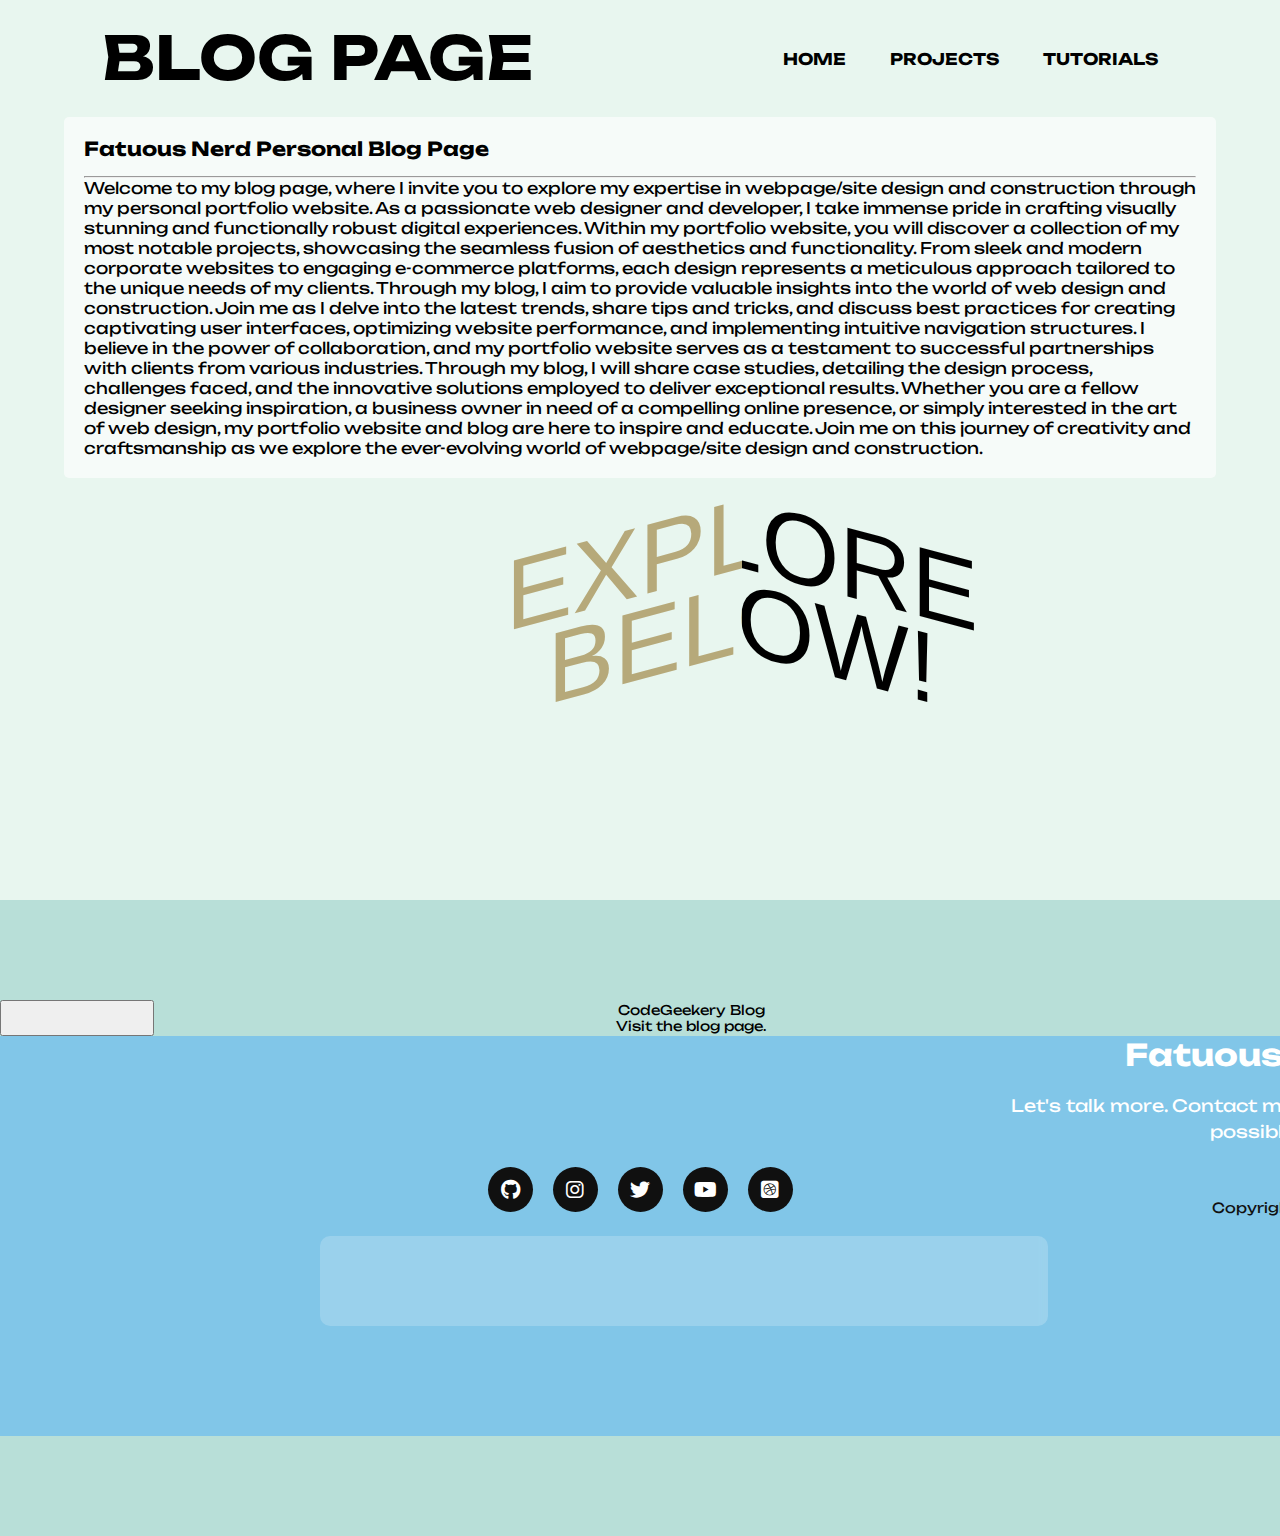
<file: blog.html>
<!DOCTYPE html>
<html lang="en">
<head>
    <!-- Google tag (gtag.js) -->
    <script async src="https://www.googletagmanager.com/gtag/js?id=G-QHN2RVS76N"></script>
    <script>
      window.dataLayer = window.dataLayer || [];
      function gtag(){dataLayer.push(arguments);}
      gtag('js', new Date());
    
      gtag('config', 'G-QHN2RVS76N');
    </script>
        <meta charset="UTF-8">
        <meta http-equiv="X-UA-Compatible" content="IE=edge">
        <meta name="viewport" content="width=device-width, initial-scale=1.0">
        <title>Blog</title>
        <link rel="icon" href="wallpaper15.jpg"/><link rel="stylesheet" href="style.css"/>
        <link rel="preconnect" href="https://fonts.googleapis.com">
    <link rel="preconnect" href="https://fonts.gstatic.com" crossorigin>
    <link href="https://fonts.googleapis.com/css2?family=Unbounded&display=swap" rel="stylesheet">
    <link rel="stylesheet" href="https://cdnjs.cloudflare.com/ajax/libs/font-awesome/6.2.1/css/all.min.css" />
</head>
<body>

    <!--Notification-->
    <div class="notifs" id="notifs">
        <div id="popup">
            
        </div>
    </div>

    <!--Loader-->
    <div class="contain">
        <div class="wrapper">
            <div class="loader">
                <div class="wn"></div>
            </div>
            <div class="loader">
                <div class="wn"></div>
            </div>
            <div class="loader">
                <div class="wn"></div>
            </div>
            <div class="loader">
                <div class="wn"></div>
            </div>
            <div class="loader">
                <div class="wn"></div>
            </div>
            <div class="loader">
                <div class="wn"></div>
            </div>
        </div>
        <div class="title">Loading...</div>
    </div>

    <div class="hero">
        <nav>
            <h3>BLOG PAGE</h3>
            <ul>
                <li id="home" ><a href="index.html">HOME</a></li>
                <li id="tables" ><a href="port.html">PROJECTS</a></li>
                <!--<li id="blg" ><a href="blog.html">BLOG</a></li>-->
                <li id="tts" ><a href="tutorial.html">TUTORIALS</a></li>
                <!--<li id="tts" ><a href="#">S</a></li>-->
            </ul>
        </nav>
      
        <div class="des">
            <h6>Fatuous Nerd Personal Blog Page</h6><hr>
            <p>Welcome to my blog page, where I invite you to explore my expertise in webpage/site design and construction through my personal portfolio website. As a passionate web designer and developer, I take immense pride in crafting visually stunning and functionally robust digital experiences.

                Within my portfolio website, you will discover a collection of my most notable projects, showcasing the seamless fusion of aesthetics and functionality. From sleek and modern corporate websites to engaging e-commerce platforms, each design represents a meticulous approach tailored to the unique needs of my clients.
                
                Through my blog, I aim to provide valuable insights into the world of web design and construction. Join me as I delve into the latest trends, share tips and tricks, and discuss best practices for creating captivating user interfaces, optimizing website performance, and implementing intuitive navigation structures.
                
                I believe in the power of collaboration, and my portfolio website serves as a testament to successful partnerships with clients from various industries. Through my blog, I will share case studies, detailing the design process, challenges faced, and the innovative solutions employed to deliver exceptional results.
                
                Whether you are a fellow designer seeking inspiration, a business owner in need of a compelling online presence, or simply interested in the art of web design, my portfolio website and blog are here to inspire and educate. Join me on this journey of creativity and craftsmanship as we explore the ever-evolving world of webpage/site design and construction.</p>
        </div>
            <!--<a href="#">DOWNLOAD CV</a>-->

            <!--Arrow Down-->
            <div class="arrowdn">
                
            
            <div class="detel">
                <div class="wrap"></div>
                <div class="line">
                    <div class="left">
                      <div class="content">
                        <span class="spanSlow">Explore</span>
                      </div>
                    </div><!--
                    --><div class="right">
                      <div class="content">
                        <span class="spanSlow">Explore</span>
                      </div>
                    </div>
                  </div>
                  <div class="line">
                    <div class="left">
                      <div class="content">
                        <span class="spanSlow">Below!</span>
                      </div>
                    </div><!--
                    --><div class="right">
                      <div class="content">
                        <span class="spanSlow">Below!</span>
                      </div>
                    </div>
                    </div>
                    <div class="line">
                        <div class="left">
                          <div class="content">
                            <span class="spanFast"><i class="fa-solid fa-circle-down"></i></span>
                          </div>
                        </div><!--
                        --><div class="right">
                          <div class="content">
                            <span class="spanFast"><i class="fa-solid fa-circle-down"></i></span>
                          </div>
                        </div>
                      </div>
            </div>
        </div>

    </div>

    <!--Content-->
    <div class="bcontent">

        <!--<h2>Sorry nothing yet!</h2>
        <p>Maybe check later.</p>
    </div>-->
        <button onclick="window.location.href("calvinkmwaura.wordpress.com">
            <p>CodeGeekery Blog</p>
            <p>Visit the blog page.</p>
        </button>

    <!--Footer-->
    <footer>
        <p>Fatuous Nerd</p>
        <p>Let's talk more. Contact me through any means possible.</p>
        <div class="social">
            <a href="https://github.com/Fatuousnerd" target="_blank" title="GitHub"><i class="fa-brands fa-github"></i></a>
            <a href="https://www.instagram.com/fatuous.nerd_/" target="_blank" title="Instagram"><i class="fa-brands fa-instagram"></i></a>
            <a href="https://twitter.com/Fatuous_nerd" target="_blank" title="Twitter"><i class="fa-brands fa-twitter"></i></a>
            <a href="https://www.youtube.com/channel/UCMuxLD5BtmJax6eu85sNIFw" target="_blank" title="YouTube"><i class="fa-brands fa-youtube"></i></a>
            <a href="https://dribbble.com/Fatuousnerd" target="_blank" title="Dribble"><i class="fa-brands fa-square-dribbble"></i></a>
        </div>
        <div id="ads728-90">
          <script type="text/javascript">
               atOptions = {
                   'key' : 'e97ba13729161f969b2acdd0a9fccc40',
                   'format' : 'iframe',
                   'height' : 90,
                   'width' : 728,
                   'params' : {}
               };
               document.write('<scr' + 'ipt type="text/javascript" src="http' + (location.protocol === 'https:' ? 's' : '') + '://www.highperformancedisplayformat.com/e97ba13729161f969b2acdd0a9fccc40/invoke.js"></scr' + 'ipt>');
           </script>
       </div> 
        <p class="end">Copyright</p>
    </footer>

    <!--Back to top-->
    <div id="scroller">
        <i class="fa-solid fa-circle-up"></i>
    </div>

    <style>
       #ads728-90{
            width: 728px;
            height: 90px;
            background: rgba(255, 255, 255, 0.2);
            backdrop-filter: blur(05px);
            border-radius: 10px;
            position: absolute;
            top: 50%;
            left: 25%;
            color: #000;
            text-align: center;
            font-family: 'Muli', sans-serif;
        }
    </style>

    <script src="blog.js" defer></script>
    <script src="checker.js" defer></script>
</body>
</html>
</file>
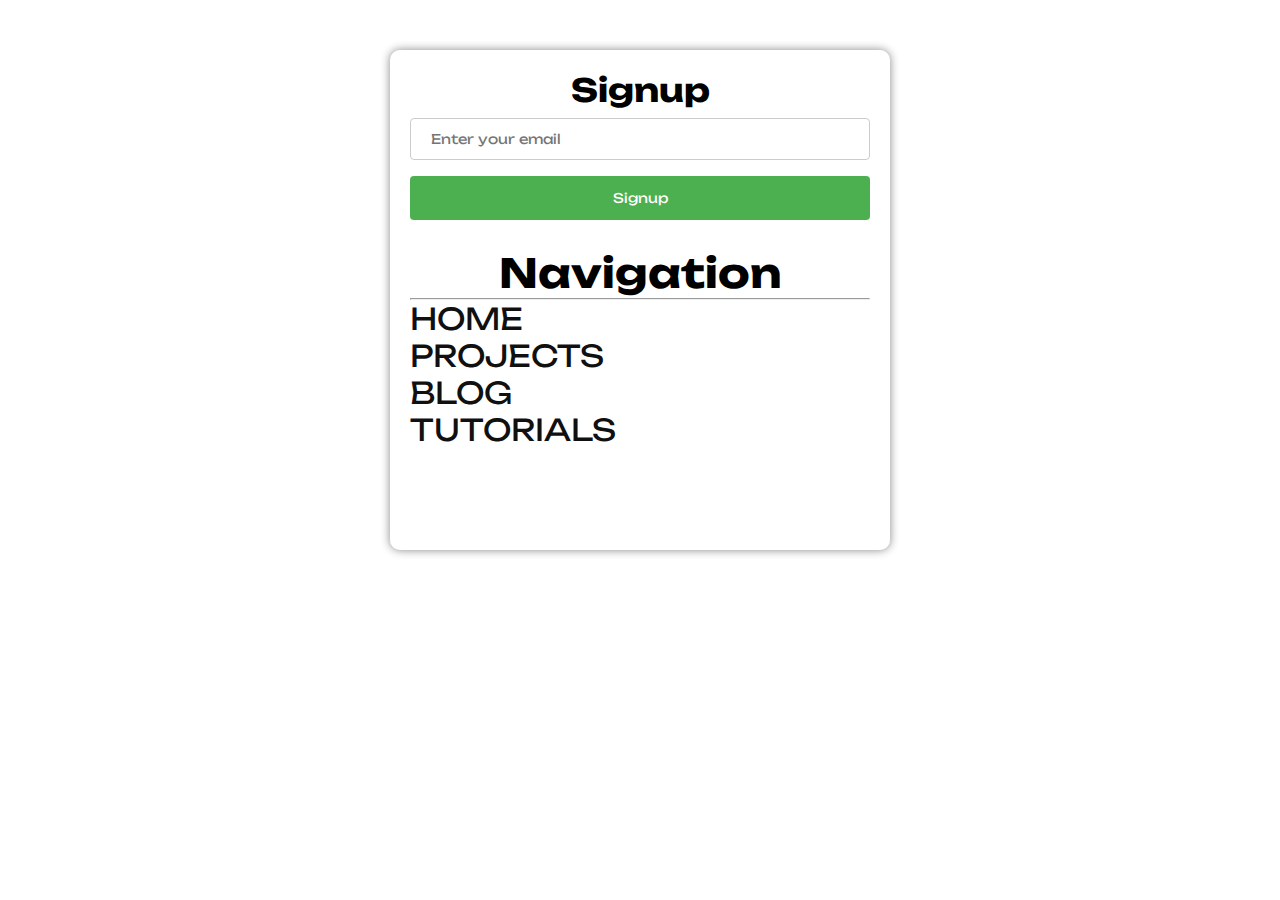
<file: signup.html>
<!DOCTYPE html>
<html lang="en">
  <head>
    <!-- Google tag (gtag.js) -->
<script async src="https://www.googletagmanager.com/gtag/js?id=G-QHN2RVS76N"></script>
<script>
  window.dataLayer = window.dataLayer || [];
  function gtag(){dataLayer.push(arguments);}
  gtag('js', new Date());

  gtag('config', 'G-QHN2RVS76N');
</script>
    <meta charset="UTF-8">
    <meta http-equiv="X-UA-Compatible" content="IE=edge">
    <meta name="viewport" content="width=device-width, initial-scale=1.0">
    <title>Signup</title>
    <!--<link rel="icon" href="wallpaper15.jpg"/><link rel="stylesheet" href="style.css"/>-->
    <link rel="preconnect" href="https://fonts.googleapis.com">
<link rel="preconnect" href="https://fonts.gstatic.com" crossorigin>
<link href="https://fonts.googleapis.com/css2?family=Unbounded&display=swap" rel="stylesheet">
<link rel="stylesheet" href="https://cdnjs.cloudflare.com/ajax/libs/font-awesome/6.2.1/css/all.min.css" />
</head>
<body>

    <form action="signup.php" method="post">
        <h1>Signup</h1>
        <label for="email"></label>
        <input type="email" id="email" name="email" placeholder="Enter your email">
        <button type="submit">Signup</button>
        
        <nav>
          <h3>Navigation</h3><hr>
          <ul>
              <li id="home" ><a href="index.html">HOME</a></li>
              <li id="tables" ><a href="port.html">PROJECTS</a></li>
              <li id="blg" ><a href="blog.html">BLOG</a></li>
              <li id="tts" ><a href="tutorial.html">TUTORIALS</a></li>
          </ul>
      </nav>
      </form>

      <style>
        @import url('https://fonts.googleapis.com/css2?family=Unbounded&display=swap');
        *{
          margin: 0;
          padding: 0;
          box-sizing: border-box;
          font-family: 'Unbounded', cursive;
        }
        body{
          background: url("https://source.unsplash.com/random/1650x1650/?nature,flowers");
        }
        form {
          background: rgba(255, 255, 255, 0.4);
          padding: 20px;
          border-radius: 10px;
          box-shadow: 0px 0px 10px #888;
          width: 500px;
          height: 500px;
          margin: auto;
          margin-top: 50px;
        }
        h1 {
          text-align: center;
          margin-top: 0;
        }
        input[type=email] {
          width: 100%;
          padding: 12px 20px;
          margin: 8px 0;
          display: inline-block;
          border: 1px solid #ccc;
          border-radius: 4px;
          box-sizing: border-box;
        }
        button[type=submit] {
          background-color: #4CAF50;
          color: white;
          padding: 14px 20px;
          margin: 8px 0;
          border: none;
          border-radius: 4px;
          cursor: pointer;
          width: 100%;
        }
        button[type=submit]:hover {
          background-color: #45a049;
        }
        form a{
          text-decoration: none;
          color: #101010;
        }
        form a:hover{
          color: orange;
        }
        nav ul{
          list-style: none;
        }
        nav ul li{
          font-size: 30px; 
        }
        nav h3{
          font-size: 40px;
          text-align: center;
        }
        nav{
          margin-top: 20px;
        }
      </style>
    
</body>
</html>
</file>
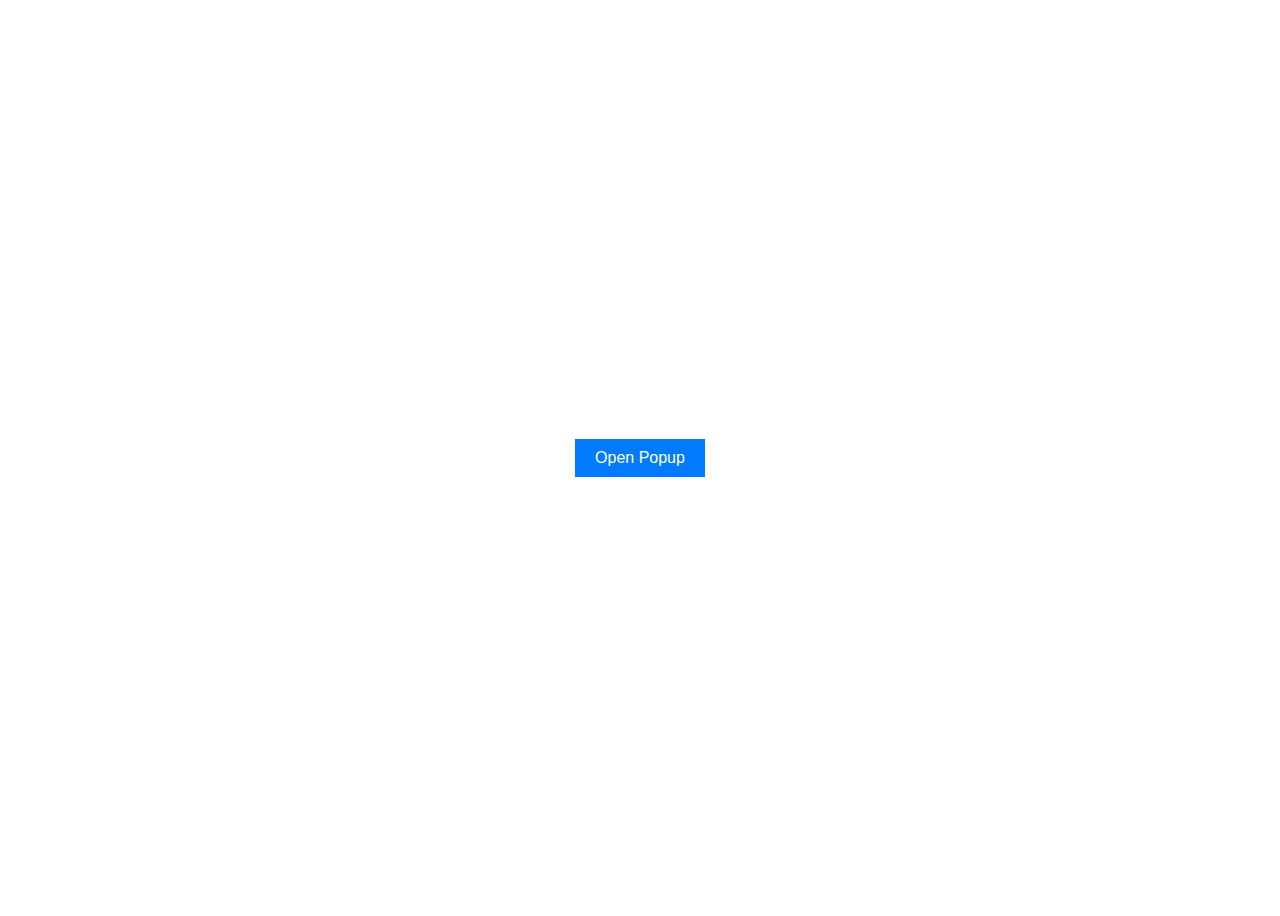
<file: test.html>
<!DOCTYPE html>
<html lang="en">
<head>
    <meta charset="UTF-8">
    <meta name="viewport" content="width=device-width, initial-scale=1.0">
    <title>Document</title>
</head>
<body>
    
    <button onclick="togglePopup()">Open Popup</button>

<div id="popup" class="popup">
  <span onclick="togglePopup()" class="close">x</span>
  <h2>Popup Content</h2>
  <p>This is the content of the popup.</p>
</div>

<style>
    .popup {
  position: fixed;
  top: 50%;
  left: 50%;
  transform: translate(-50%, -50%);
  width: 300px;
  padding: 20px;
  background: #fff;
  box-shadow: 0 2px 5px rgba(0, 0, 0, 0.3);
  opacity: 0;
  visibility: hidden;
  transition: opacity 1.3s, visibility 0s linear 1.3s;
}

.popup.show {
  opacity: 1;
  visibility: visible;
  transition-delay: 0s;
}

.popup .close {
  position: absolute;
  top: 10px;
  right: 10px;
  cursor: pointer;
}

/* Additional styling for demonstration purposes */
body {
  height: 100vh;
  display: flex;
  justify-content: center;
  align-items: center;
}

button {
  padding: 10px 20px;
  font-size: 16px;
  background: #007bff;
  color: #fff;
  border: none;
  cursor: pointer;
}

</style>

<script>
    function togglePopup() {
  const popup = document.getElementById('popup');
  popup.classList.toggle('show');
}

</script>
</body>
</html>
</file>
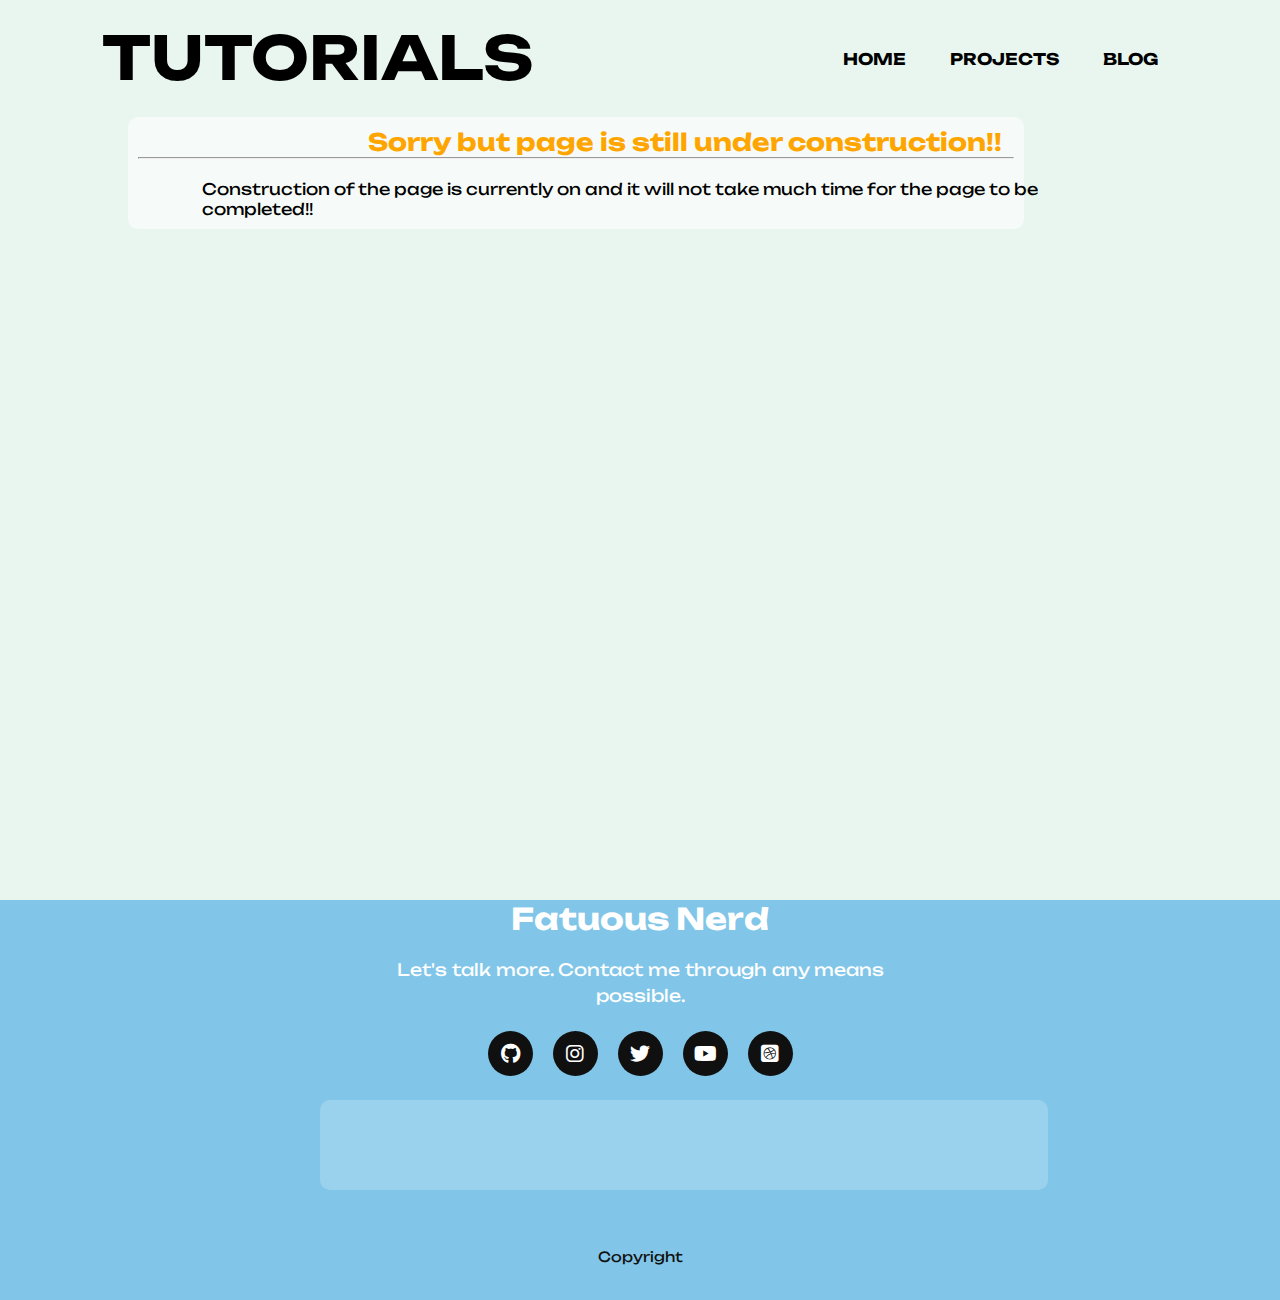
<file: tutorial.html>
<!DOCTYPE html>
<html lang="en">
    <head>
        <!-- Google tag (gtag.js) -->
        <script async src="https://www.googletagmanager.com/gtag/js?id=G-QHN2RVS76N"></script>
        <script>
          window.dataLayer = window.dataLayer || [];
          function gtag(){dataLayer.push(arguments);}
          gtag('js', new Date());
        
          gtag('config', 'G-QHN2RVS76N');
        </script>
            <meta charset="UTF-8">
            <meta http-equiv="X-UA-Compatible" content="IE=edge">
            <meta name="viewport" content="width=device-width, initial-scale=1.0">
            <title>Blog</title>
            <link rel="icon" href="wallpaper15.jpg"/><link rel="stylesheet" href="style.css"/>
            <link rel="preconnect" href="https://fonts.googleapis.com">
        <link rel="preconnect" href="https://fonts.gstatic.com" crossorigin>
        <link href="https://fonts.googleapis.com/css2?family=Unbounded&display=swap" rel="stylesheet">
        <link rel="stylesheet" href="https://cdnjs.cloudflare.com/ajax/libs/font-awesome/6.2.1/css/all.min.css" />
    </head>
<body>

    <!--Notification-->
    <div class="notifs" id="notifs">
        <div id="popup">
            
        </div>
    </div>

    <!--Loader-->
    <div class="contain">
        <div class="wrapper">
            <div class="loader">
                <div class="wn"></div>
            </div>
            <div class="loader">
                <div class="wn"></div>
            </div>
            <div class="loader">
                <div class="wn"></div>
            </div>
            <div class="loader">
                <div class="wn"></div>
            </div>
            <div class="loader">
                <div class="wn"></div>
            </div>
            <div class="loader">
                <div class="wn"></div>
            </div>
        </div>
        <div class="title">Loading...</div>
    </div>
    
    <div class="hero">
        <nav>
            <h3>TUTORIALS</h3>
            <ul>
                <li id="home" ><a href="index.html">HOME</a></li>
                <li id="tables" ><a href="port.html">PROJECTS</a></li>
                <li id="blg" ><a href="https://www.calvinkmwaura.wordpress.com">BLOG</a></li>
                <!--<li id="tts" ><a href="tutorial.html">TUTORIALS</a></li>-->
            </ul>
        </nav>
       
        <!--Soon-->
        <div class="sooner">
            <h2>Sorry but page is still under construction!!</h2><hr>
            <p>Construction of the page is currently on and it will not take much time for the page to be completed!!</p>
        </div>
    </div>

    <!--Footer-->
    <footer>
        <p>Fatuous Nerd</p>
        <p>Let's talk more. Contact me through any means possible.</p>
        <div class="social">
            <a href="https://github.com/Fatuousnerd" target="_blank" title="GitHub"><i class="fa-brands fa-github"></i></a>
            <a href="https://www.instagram.com/fatuous.nerd_/" target="_blank" title="Instagram"><i class="fa-brands fa-instagram"></i></a>
            <a href="https://twitter.com/Fatuous_nerd" target="_blank" title="Twitter"><i class="fa-brands fa-twitter"></i></a>
            <a href="https://www.youtube.com/channel/UCMuxLD5BtmJax6eu85sNIFw" target="_blank"><i class="fa-brands fa-youtube"></i></a>
            <a href="https://dribbble.com/Fatuousnerd" target="_blank"><i class="fa-brands fa-square-dribbble"></i></a>
        </div>

        <div id="ads728-90">
          <script type="text/javascript">
               atOptions = {
                   'key' : 'e97ba13729161f969b2acdd0a9fccc40',
                   'format' : 'iframe',
                   'height' : 90,
                   'width' : 728,
                   'params' : {}
               };
               document.write('<scr' + 'ipt type="text/javascript" src="http' + (location.protocol === 'https:' ? 's' : '') + '://www.highperformancedisplayformat.com/e97ba13729161f969b2acdd0a9fccc40/invoke.js"></scr' + 'ipt>');
           </script>
       </div>

        <p class="end">Copyright</p>
    </footer>

    <!--Back to top-->
    <div id="scroller">
        <i class="fa-solid fa-circle-up"></i>
    </div>
    
    <style>
      #ads728-90{
           width: 728px;
           height: 90px;
           background: rgba(255, 255, 255, 0.2);
           backdrop-filter: blur(05px);
           border-radius: 10px;
           position: absolute;
           top: 50%;
           left: 25%;
           color: #000;
           text-align: center;
           font-family: 'Muli', sans-serif;
       }
   </style>

    <script src="tut.js"></script>
    <script src="checker.js"></script>
</body>
</html>
</file>
<file: style.css>
@import url('https://fonts.googleapis.com/css2?family=Unbounded&display=swap');
*{
    margin: 0;
    padding: 0;
    box-sizing: border-box;
    font-family: 'Unbounded', cursive;
}
body{
    background: #000;
    cursor: context-menu;
    scroll-behavior: smooth;
    overflow-x: hidden;
}
.contain{
    display: flex;
    position: absolute;
    position: fixed;
    top: 55%;
    z-index: 9999;
    justify-content: center;
    width: 100%;
}
.title{
    font-size: 20px;
    font-weight: 400;
    letter-spacing: 1px;
    color: orange;
    font-family: sans-serif;
    bottom: -85px;
}
.loader{
    width: 70px;
    height: 70px;
    position: absolute;
    left: -35px;
    animation: rotate 3.2s linear infinite;
}
@keyframes rotate {
    30%{
        transform: rotate(220deg);
    }
    40%{
        transform: rotate(450deg);
    }
    75%{
        transform: rotate(720deg);
        opacity: 1;
    }
    76%{
        background: transparent;
        opacity: 0;
    }
    100%{
        transform: rotate(0deg);
    }
}
.loader:nth-child(1){
    animation-delay: 0.15s;
}
.loader:nth-child(2){
    animation-delay: 0.30s;
}
.loader:nth-child(3){
    animation-delay: 0.45s;
}
.loader:nth-child(4){
    animation-delay: 0.60s;
}
.loader:nth-child(5){
    animation-delay: 0.75s;
}
.loader:nth-child(6){
    animation-delay: 0.90s;
}
.wrapper{
    position: absolute;
    top: -80px;
}
.wn{
    height: 8px;
    width: 8px;
    background-color: orange;
    border-radius: 50px;
    position: relative;
    top: 25px;
}
.hero{
    position: relative;
    width: 100%;
    height: 100vh;
    background: #E8F6EF;
}
nav{
    display: flex;
    width: 84%;
    margin: auto;
    padding: 20px 0;
    align-items: center;
    justify-content: space-between;
    position: relative;
}
nav ul li{
    display: inline-block;
    list-style: none;
    margin: 10px 20px;
}
nav ul li a{
    text-decoration: none;
    color: #000;
    font-weight: bold;
}
nav ul li a:hover{
    color: orange;
}
nav h3{
    font-size: 60px;
}
nav h3::after{
    content: "";
    height: 2px;
    width: 0;
    background: orange;
    display: block;
    transition: .7s ease-in-out;
}
nav h3:hover::after{
    content: "";
    height: 2px;
    width: 100%;
    background: orange;
    display: block;
}
nav h3:hover{
    transform: translateY(15%);
    transition: transform 1s, text-decoration 1s;
    color: #555;
    cursor: pointer;
}
#light{
    position: absolute;
    display: none;
    cursor: pointer;
}
#dark{
    position: absolute;
    cursor: pointer;
    display: flex;
}
.detel{
    margin-left: 8%;
    margin-top: 15%;
}
.detel h1{
    font-size: 50px;
    color: #212121;
    margin-bottom: 20px;
}
#anim{
    font-size: 50px;
    text-transform: capitalize;
    font-family: 'Unbounded', cursive;
    color: orange;
}
.detel #anim{
    position: relative;
}
.detel #anim::after{
    background: #eff4fd;
    left: 0;
    content: "";
    position: absolute;
    height: 100%;
    width: 100%;
    border-left: 2px solid orange;
    animation: typing 2s steps(5) infinite;
}
@keyframes typing {
    to{
        left: 110%;
        margin: 0 -35px 0 35px;
    }
}
.detel p{
    color: #555;
    line-height: 22px;
    font-size: 25px;
}
.detel a{
    background:#212121;
    padding: 10px 18px;
    text-decoration: none;
    font-weight: bold;
    color: #fff;
    display: inline-block;
    margin: 30px 0;
    border-radius: 5px;
}
.images{
    width: 75%;
    height: 80%;
    position: absolute;
    bottom: 0;
    right: 100px;
    margin-bottom: 20px;
}
.images img{
    height: 100%;
    position: absolute;
    left: 50%;
    bottom: 0;
    transform: translateX(-50%);
    transition: bottom 1s, left 1s;
    border-radius: 05px;
}
.shape{
    box-shadow: 0 0.4rem .4rem 0 #000;
}
.images:hover .shape{
    bottom: 40px;
}
.images .pic{
    width: 90%;
    height: 300px;
}
.images:hover .pic{
    bottom: 45%;
}
.about{
    width: 100%;
    padding: 100px 0;
    background-color: #B8DFD8;
}
.about img{
    height: auto;
    width: 430px;
    border-radius: 5px;
}
.about img:hover{
    transform: translateY(-10%);
    transition: 1s;
}
.about-text{
    width: 550px;
}
.about-text span{
    font-size: 1.5rem;
    color: #FFE194;
}
.about-text button a{
    width: 100%;
}
.main{
    width: 1130px;
    max-width: 95%;
    margin: 0 auto;
    display: flex;
    align-items: center;
    justify-content: space-around;
}
.about-text h2{
    color: white;
    font-size: 75px;
    text-transform: capitalize;
    margin-bottom: 20px;
}
.about-text h5{
    color: white;
    letter-spacing: 2px;
    font-size: 22px;
    margin-bottom: 25px;
    text-transform: capitalize;
}
.about-text p{
    color: #9b7f3aa6;
    letter-spacing: 1px;
    line-height: .2px;
    font-size: 18px;
    margin-bottom: 45px;
}
.about-text a{
    background-color: #101010;
    color: white;
    text-decoration: none;
    border: 2px solid transparent;
    font-weight: bold;
    padding: 13px 30px;
    transition: .4s;
    border-radius: 30px;
}
.about-text a:hover{
    background-color: transparent;
    border: 2px solid #101010;
    cursor: pointer;
}
.service{
    background: #59C1BD;
    width: 100%;
    padding: 100px 0px;
}
.titl h2{
    color: white;
    font-size: 75px;
    width: 1130px;
    margin: 30px auto;
}
.box{
    display: flex;
    justify-content: center;
    align-items: center;
    min-height: 400px;
}
.card{
    height: 465px;
    width: 335px;
    padding: 20px 35px;
    background: #81C6E8;
    border-radius: 20px;
    margin: 15px;
    position: relative;
    /*overflow: hidden;*/
}
.card i{
    font-size: 50px;
    display: block;
    text-align: center;
    margin: 25px 0;
    color: #101010;
}
h5{
    color: white;
    font-size: 23px;
    margin-bottom: 15px;
}
.pra p{
    color: #FFE194;
    font-size: 16px;
    line-height: 27px;
    margin-bottom: 25px;
}
.card .button{
    background-color: #101010;
    color: white;
    text-decoration: none;
    border: 2px solid transparent;
    font-weight: bold;
    padding: 9px 22px;
    transition: .4s;
    border-radius: 30px;
}
.card .button:hover{
    background-color: transparent;
    border: 2px solid #101010;
    cursor: pointer;
}
.contact-me{
    width: 100%;
    height: 290px;
    background: #B8DFD8;
    display: flex;
    align-items: center;
    flex-direction: column;
    justify-content: center;
}
.contact-me p{
    color: white;
    font-size: 30px;
    font-weight: bold;
    margin-bottom: 25px;
}
.contact-me .button-two{
    background-color: #101010;
    color: white;
    text-decoration: none;
    border: 2px solid transparent;
    font-weight: bold;
    padding: 9px 22px;
    transition: .4s;
    border-radius: 30px;
}
.contact-me .button-two:hover{
    background-color: transparent;
    border: 2px solid #101010;
    cursor: pointer;
}
footer{
    position: relative;
    width: 100%;
    height: 400px;
    background: #81C6E8;
    display: flex;
    flex-direction: column;
    align-items: center;
}
footer p:nth-child(1){
    font-size: 30px;
    color: white;
    margin-bottom: 20px;
    font-weight: bold;
}
footer p:nth-child(2){
    color: white;
    font-size: 12px;
    font-size: 17px;
    width: 500px;
    line-height: 26px;
    text-align: center;
}
.social{
    display: flex;
}
.social a{
    width: 45px;
    height: 45px;
    align-items: center;
    justify-content: center;
    display: flex;
    background: #101010;
    border-radius: 50%;
    margin: 22px 10px;
    color: white;
    text-decoration: none;
    font-size: 20px;
}
.social a:hover{
    transform: scale(1.3);
    transition: .3s;
}
.end{
    position: absolute;
    color: #101010;
    bottom: 35px;
    font-size: 14px;
}
.fa-circle-up{
    position: fixed;
    top: 90vh;
    left: 94vw;
    color: #fff;
    font-size: 50px;
}
.fa-circle-up:hover{
    cursor: pointer;
    transform: scale(1.09);
    transition: .5s;
}
#scroller{
    display: none;
}
.tables {
    width: 100%;
    height: auto;
    background: #151e23;
    color: #eff4fd;
    justify-content: space-around;
    text-align: center;
    padding-bottom: 10px;
}
.tables h5::after{
    content: "";
    height: 2px;
    width: 0;
    background: #fff;
    display: block;
    transition: .7s ease-in-out;
}
.tables h5:hover::after{
    content: "";
    height: 2px;
    width: 100%;
    background: orange;
    display: block;
}
.tables h5:hover{
    transform: translateY(15%);
    transition: transform 1s, text-decoration 1s;
    color: #FFE194;
    cursor: pointer;
}
.tables table{
    background: #151e23;
    width: 90vw;
    height: auto;
    justify-content: center;
    text-align: center;
    align-items: center;
    margin-left: 45px;
}
table #headers{
    text-transform: uppercase;
    background: #ddd;
    color: orange;
    font-size: 30px;
}
table #rows{
    text-transform: capitalize;
    text-align: center;
    background: #eff4fd;
    color: #101010;
    font-size: 20px;
    height: 070px;
}
table a{
    text-decoration: none;
    color: orange;
}
.tables h6{
    font-size: 20px;
    margin-top: 10px;
    margin-bottom: 10px;
}
.line {
    width: 100vw;
}
.left, .right {
    width: 50vw;
    overflow: hidden;
    display: inline-block;
}
.left {
    color: orange;
    transform: skew(0deg, -15deg);
}
.right {
    color: black;
    transform: skew(0deg, 15deg);
}
.left .content {
    width: 100vw;
    text-align: center;
}
.right .content {
    width: 100vw;
    text-align: center;
    transform: translate(-50vw);
}
span {
    display: inline-block;
    font-family: 'Montserrat', sans-serif;
    font-size: 100px;
    text-transform: uppercase;
    line-height: .8;
    transition: ease-out .6s;
}
.tooltip {
    background-color: transparent;
    border-radius: 10px;
    padding: 10px 15px;
    position: relative;
    margin: 15px;
    text-align: center;
}  
.tooltip::after {
    background-color: #333;
    border-radius: 10px;
    color: orange;
    display: none;
    padding: 10px 15px;
    position: absolute;
    text-align: center;
    z-index: 999;
}  
.tooltip::before {
    background-color: #333;
    content: ' ';
    display: none;
    position: absolute;
    width: 15px;
    height: 15px;
    z-index: 999;
}  
.tooltip:hover::after {
    display: block;
}  
.tooltip:hover::before {
    display: block;
}  
.tooltip.top::after {
    content: attr(data-ct);
    top: 0;
    left: 50%;
    transform: translate(-50%, calc(-100% - 10px));
    text-transform: lowercase;
}  
.tooltip.top::before {
    top: 0;
    left: 50%;
    transform: translate(-50%, calc(-100% - 5px)) rotate(45deg);
}
 #theme{
    cursor: pointer;
}
.hold{
    display: flex;
    flex-direction: row;
    flex-wrap: wrap;
}
.tables img{
    width: 150px;
    height: 100px;
    border-radius: 05px;
}
.proj{
    width: 410px;
    height: 350px;
    background: rgba(255, 255, 255, 0.4);
    padding: 10px;
    border-radius: 10px;
    margin: 10px;
    transition: transform .7s;
    word-wrap: normal;
    flex-wrap: wrap;
    overflow-wrap: normal;
} 
.cop{
    height: 100%;
    overflow: auto;
}
.proj:hover{
    box-shadow: 0 0 100px rgba(255, 255, 255, 0.1);
}
.tit{
    text-align: left;
}
.pys h6{
    text-align: left;
}
.pys{
    background: #59C1BD;
    margin-left: 50px;
    justify-content: space-between;
    align-content: space-between;
    border-radius: 5px;
    padding: 10px;
    margin-bottom: 20px;
    margin-top: 10px;
}
.webs{
    background: rgba(255, 255, 255, 0.6);
    margin-left: 50px;
    justify-content: space-between;
    border-radius: 5px;
}
.webs h6::after{
    content: "";
    height: 5px;
    width: 0;
    background: #fff;
    display: block;
    transition: .7s ease-in-out;
}
.webs h6:hover::after{
    content: "";
    height: 2.5px;
    width: 100%;
    background: orange;
    display: block;
}
.pys h6:hover{
    transform: translateY(15%);
    transition: transform 1s, text-decoration 1s;
    color: #FFE194;
    cursor: pointer;
}
.pys h6::after{
    content: "";
    height: 5px;
    width: 0;
    background: #fff;
    display: block;
    transition: .7s ease-in-out;
}
.pys h6:hover::after{
    content: "";
    height: 2.5px;
    width: 100%;
    background: orange;
    display: block;
}
.pys h6:hover{
    transform: translateY(15%);
    transition: transform 1s, text-decoration 1s;
    color: #FFE194;
    cursor: pointer;
}
.cn button{
    width: auto;
    height: auto;
    padding: 10px;
    border-radius: 5px;
    border: none;
    outline: none;
    margin: 10px;
}
.cn button:hover{
    transform: scale(1.1);
    transition: 1.5s height width;
    box-shadow: 0 0 100px rgba(0, 0, 0, 0.1);
}
.cn a{
    text-decoration: none;
    color: #59c1be62;
}
.des{
    width: 90%;
    height: auto;
    padding: 20px;
    background: rgba(255, 255, 255, 0.6);
    position: absolute;
    left: 5%;
    border-radius: 5px;
}
.des h6{
    font-size: larger;
    margin-bottom: 10px;
}
.des h6::after{
    content: "";
    height: 5px;
    width: 0;
    background: #fff;
    display: block;
    transition: .7s ease-in-out;
}
.des h6:hover::after{
    content: "";
    height: 2.5px;
    width: 100%;
    background: orange;
    display: block;
}
.des h6:hover{
    transform: translateY(15%);
    transition: transform 1s, text-decoration 1s;
    color: #FFE194;
    cursor: pointer;
}
.notifs{
    width: 100%;
    height: 80px;
    /*background: rgba(21, 30, 35, 0.7);*/
    background: #59c1be62;
    position: relative;
    top: 0%;
    z-index: 99;
    border-bottom-right-radius: 3px;
    border-bottom-left-radius: 3px;
    padding: 10px;
    display: none;
    transition: 1.5s display ease-out;
}
.notifs button{
    background-color: #101010;
    color: white;
    text-decoration: none;
    border: 2px solid transparent;
    font-weight: bold;
    padding: 9px 22px;
    transition: .4s;
    border-radius: 30px;
    margin-left: 20px;
    margin-top: 10px;
}
.notifs button:hover{
    background: rgba(255, 255, 255, 0.4);
    border: 2px solid #101010;
    cursor: pointer;
}
.arrowdn{
    position: relative;
}
.arrowdn p{
    position: relative;
    top: 80vh;
    left: 46vw;
}
.bcontent{
    width: 100%;
    padding: 100px 0;
    background-color: #B8DFD8; 
}
.fa-circle-down{
    position: relative;
    top: 50vh;
    left: 49.5vw;
    color: #fff;
    font-size: 50px;
    animation: hvr infinite 2s;
}
.fa-circle-down:hover{
    cursor: pointer;
    transform: scale(1.2);
    transition: .5s;
}
@keyframes hvr{
    0%{transform: translateY(-50%);}
    /*25%{transform: translateY(-25%);}*/
    50%{transform: translateY(0%);}
    /*75%{transform: translateY(25%);}*/
    100%{transform: translateY(50%);}
}
.arrowdn .detel{
    position: relative;
    top: 30vh;
    left: 0vw;
}
.arrowdn .detel .line{
    color: #9b7f3aa6;
}
.arrowdn .detel .left{
    color: #9b7f3aa6;
}
.bcontent h2{
    position: relative;
    left: 45vw;
}
.bcontent p{
    position: relative;
    left: 48vw;
}
.sooner{
    max-width: 70vw;
    width: auto;
    height: auto;
    padding: 10px;
    background: rgba(255, 255, 255, 0.6);
    border-radius: 10px;
    position: relative;
    left: 10vw;
}
.sooner h2{
    position: relative;
    left: 18vw;
    color: orange;
}
.sooner p{
    position: relative;
    left: 5vw;
    margin-top: 20px;
}
</file>
